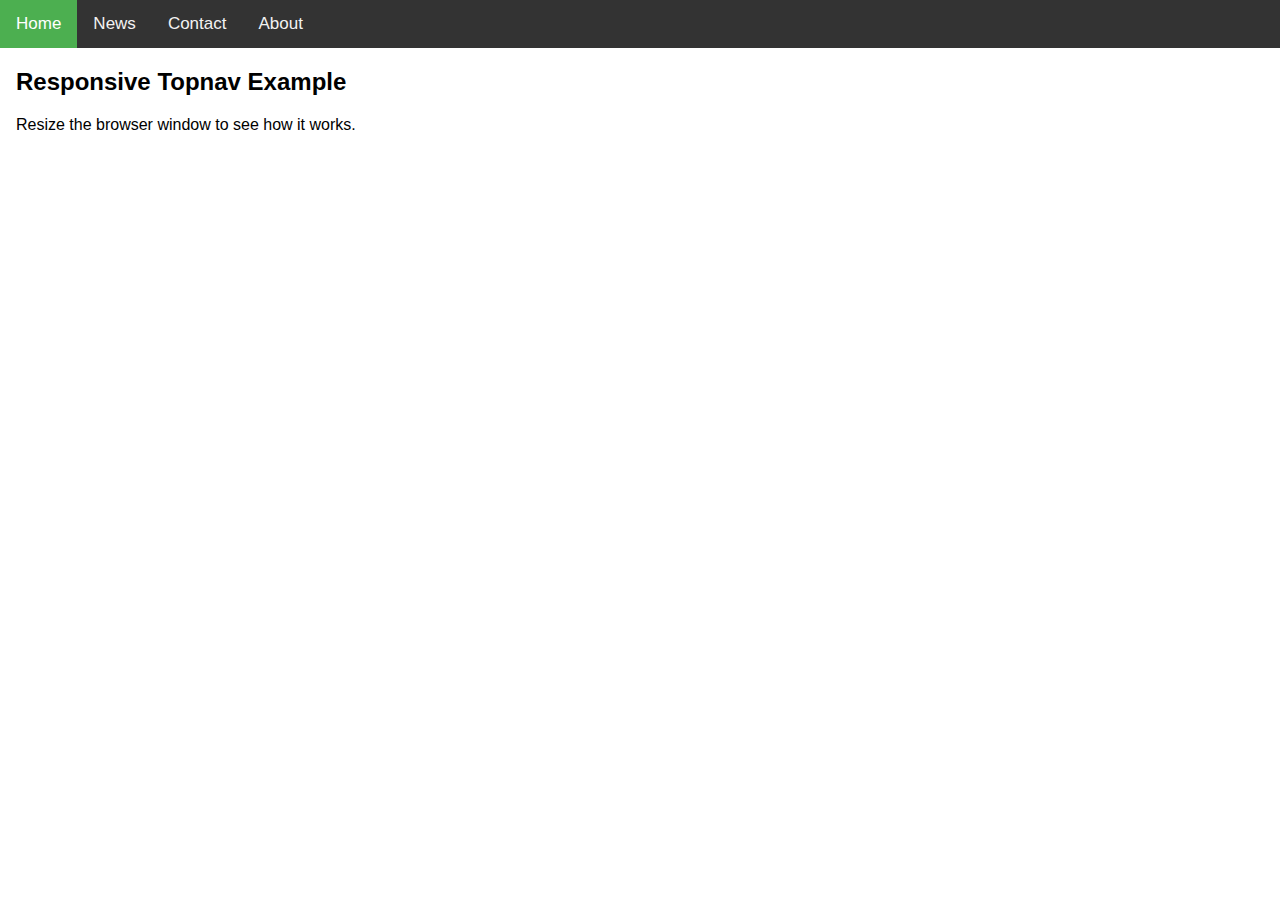
<file: nav.html>
<!DOCTYPE html>
<html>
<head>
<meta name="viewport" content="width=device-width, initial-scale=1">
<link rel="stylesheet" href="https://cdnjs.cloudflare.com/ajax/libs/font-awesome/4.7.0/css/font-awesome.min.css">
<style>
body {
  margin: 0;
  font-family: Arial, Helvetica, sans-serif;
}

.topnav {
  overflow: hidden;
  background-color: #333;
}

.topnav a {
  float: left;
  display: block;
  color: #f2f2f2;
  text-align: center;
  padding: 14px 16px;
  text-decoration: none;
  font-size: 17px;
}

.topnav a:hover {
  background-color: #ddd;
  color: black;
}

.topnav a.active {
  background-color: #4CAF50;
  color: white;
}

.topnav .icon {
  display: none;
}

@media screen and (max-width: 600px) {
  .topnav a:not(:first-child) {display: none;}
  .topnav a.icon {
    float: right;
    display: block;
  }
}

@media screen and (max-width: 600px) {
  .topnav.responsive {position: relative;}
  .topnav.responsive .icon {
    position: absolute;
    right: 0;
    top: 0;
  }
  .topnav.responsive a {
    float: none;
    display: block;
    text-align: left;
  }
}
</style>
</head>
<body>

<div class="topnav" id="myTopnav">
  <a href="#home" class="active">Home</a>
  <a href="#news">News</a>
  <a href="#contact">Contact</a>
  <a href="#about">About</a>
  <a href="javascript:void(0);" class="icon" onclick="myFunction()">
    <i class="fa fa-bars"></i>
  </a>
</div>

<div style="padding-left:16px">
  <h2>Responsive Topnav Example</h2>
  <p>Resize the browser window to see how it works.</p>
</div>

<script>
function myFunction() {
  var x = document.getElementById("myTopnav");
  if (x.className === "topnav") {
    x.className += " responsive";
  } else {
    x.className = "topnav";
  }
}
</script>

</body>
</html>
</file>
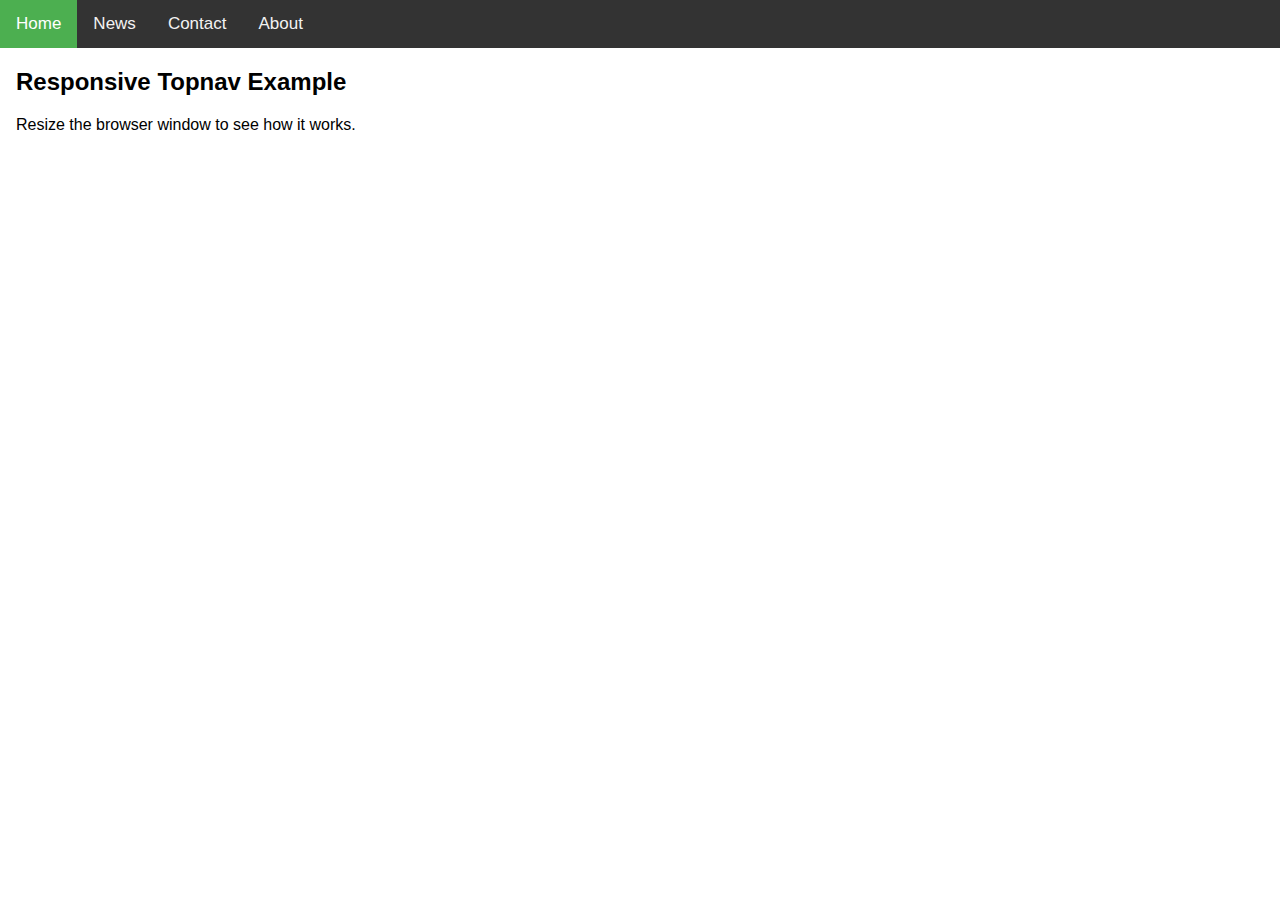
<file: html/nav.html>
<!DOCTYPE html>
<html>
<head>
<meta name="viewport" content="width=device-width, initial-scale=1">
<link rel="stylesheet" href="https://cdnjs.cloudflare.com/ajax/libs/font-awesome/4.7.0/css/font-awesome.min.css">
<style>
body {
  margin: 0;
  font-family: Arial, Helvetica, sans-serif;
}

.topnav {
  overflow: hidden;
  background-color: #333;
}

.topnav a {
  float: left;
  display: block;
  color: #f2f2f2;
  text-align: center;
  padding: 14px 16px;
  text-decoration: none;
  font-size: 17px;
}

.topnav a:hover {
  background-color: #ddd;
  color: black;
}

.topnav a.active {
  background-color: #4CAF50;
  color: white;
}

.topnav .icon {
  display: none;
}

@media screen and (max-width: 600px) {
  .topnav a:not(:first-child) {display: none;}
  .topnav a.icon {
    float: right;
    display: block;
  }
}

@media screen and (max-width: 600px) {
  .topnav.responsive {position: relative;}
  .topnav.responsive .icon {
    position: absolute;
    right: 0;
    top: 0;
  }
  .topnav.responsive a {
    float: none;
    display: block;
    text-align: left;
  }
}
</style>
</head>
<body>

<div class="topnav" id="myTopnav">
  <a href="#home" class="active">Home</a>
  <a href="#news">News</a>
  <a href="#contact">Contact</a>
  <a href="#about">About</a>
  <a href="javascript:void(0);" class="icon" onclick="myFunction()">
    <i class="fa fa-bars"></i>
  </a>
</div>

<div style="padding-left:16px">
  <h2>Responsive Topnav Example</h2>
  <p>Resize the browser window to see how it works.</p>
</div>

<script>
function myFunction() {
  var x = document.getElementById("myTopnav");
  if (x.className === "topnav") {
    x.className += " responsive";
  } else {
    x.className = "topnav";
  }
}
</script>

</body>
</html>
</file>
